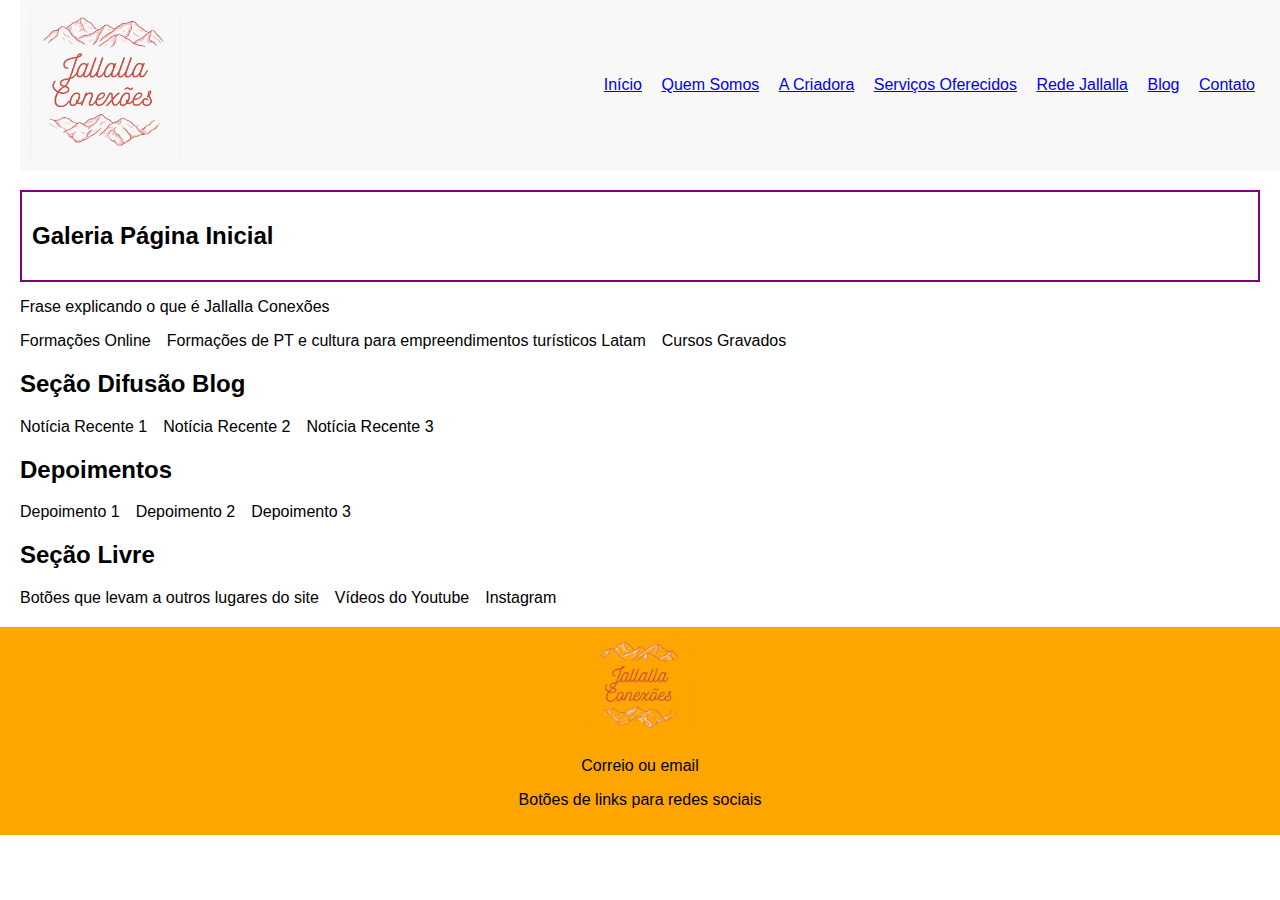
<file: index.html>
<!DOCTYPE html>
<html lang="pt-BR">
<head>
    <meta charset="UTF-8">
    <meta name="viewport" content="width=device-width, initial-scale=1.0">
    <title>Jallalla</title>
    <link rel="stylesheet" href="style.css">
</head>
<body>
    <header>
        <img src="assets/imagens/logo-jallalla.png" alt="Logo Jallalla">
        <nav>
            <ul>
                <li><a href="#">Início</a></li>
                <li><a href="#">Quem Somos</a></li>
                <li><a href="#">A Criadora</a></li>
                <li><a href="#">Serviços Oferecidos</a></li>
                <li><a href="#">Rede Jallalla</a></li>
                <li><a href="#">Blog</a></li>
                <li><a href="#">Contato</a></li>
            </ul>
        </nav>
    </header>

    <main>
        <section id="galeria">
            <h2>Galeria Página Inicial</h2>
            <!-- Imagens podem ser adicionadas aqui -->
        </section>

        <section id="descricao">
            <p>Frase explicando o que é Jallalla Conexões</p>
        </section>

        <section id="formacoes" class="flex">
            <div class="formacao">Formações Online</div>
            <div class="formacao">Formações de PT e cultura para empreendimentos turísticos Latam</div>
            <div class="formacao">Cursos Gravados</div>
        </section>

        <section id="noticias">
            <h2>Seção Difusão Blog</h2>
            <div class="flex">
            <div class="noticia">Notícia Recente 1</div>
            <div class="noticia">Notícia Recente 2</div>
            <div class="noticia">Notícia Recente 3</div>
        </div>
        </section>
        <section id="depoimentos">
            <h2>Depoimentos</h2>
            <div class="flex">
            <div class="noticia">Depoimento 1</div>
            <div class="noticia">Depoimento 2</div>
            <div class="noticia">Depoimento 3</div>
        </div>
        </section>
        <section id="seção livre">
            <h2>Seção Livre</h2>
            <div class="flex">
            <div class="noticia">Botões que levam a outros lugares do site</div>
            <div class="noticia">Vídeos do Youtube</div>
            <div class="noticia">Instagram</div>
        </div>
        </section>
    </main>

    <footer>
        <img src="assets/imagens/logo-jallalla.png" alt="Logo Jallalla">
        <p>Correio ou email</p>
        <p>Botões de links para redes sociais</p>
    </footer>

    <script src="script.js"></script>
</body>
</html>
</file>
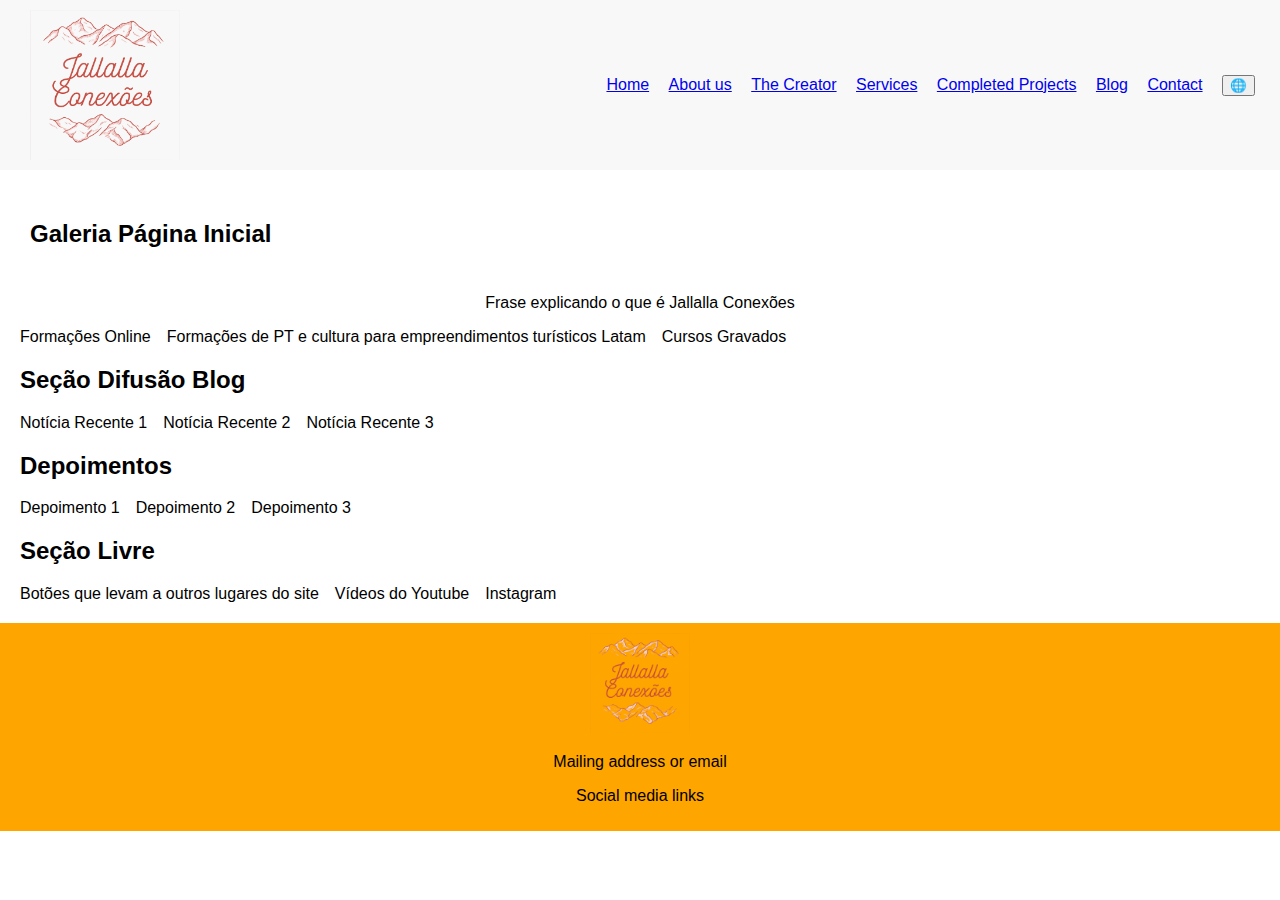
<file: eng/index.html>
<!DOCTYPE html>
<html lang="pt-BR">
<head>
  <meta charset="UTF-8">
  <meta name="viewport" content="width=device-width, initial-scale=1.0">
  <title>Jallalla</title>
  <link rel="stylesheet" href="../assets/css/style.css">
</head>
<body>
  <div id="header"></div>

  <main>
    <section id="galeria">
      <h2>Galeria Página Inicial</h2>
    </section>

    <section id="descricao">
      <p>Frase explicando o que é Jallalla Conexões</p>
    </section>

    <section id="formacoes" class="flex">
      <div class="formacao">Formações Online</div>
      <div class="formacao">Formações de PT e cultura para empreendimentos turísticos Latam</div>
      <div class="formacao">Cursos Gravados</div>
    </section>

    <section id="noticias">
      <h2>Seção Difusão Blog</h2>
      <div class="flex">
        <div class="noticia">Notícia Recente 1</div>
        <div class="noticia">Notícia Recente 2</div>
        <div class="noticia">Notícia Recente 3</div>
      </div>
    </section>
    
    <section id="depoimentos">
      <h2>Depoimentos</h2>
      <div class="flex">
        <div class="noticia">Depoimento 1</div>
        <div class="noticia">Depoimento 2</div>
        <div class="noticia">Depoimento 3</div>
      </div>
    </section>
    
    <section id="secao-livre">
      <h2>Seção Livre</h2>
      <div class="flex">
        <div class="noticia">Botões que levam a outros lugares do site</div>
        <div class="noticia">Vídeos do Youtube</div>
        <div class="noticia">Instagram</div>
      </div>
    </section>
  </main>

  <div id="footer"></div>

  <script src="../assets/js/script.js"></script>
</body>
</html>
</file>
<file: style.css>
body {
    font-family: Arial, sans-serif;
    margin: 0;
    padding: 0;
}

header {
    background-color: #f8f8f8;
    padding: 10px;
    display: flex;
    justify-content: space-between;
    align-items: center;
    margin-left: 20px;
}

nav ul {
    list-style-type: none;
    padding: 0;
}

nav ul li {
    display: inline;
    margin-right: 15px;
}

main {
    padding: 20px;
}

#galeria {
    border: 2px solid purple;
    padding: 10px;
}

footer {
    background-color: orange;
    text-align: center;
    padding: 10px;
}
.flex {
    display: flex;
    flex-direction: row; /* Disposição horizontal (padrão, mas é bom especificar) */
    gap: 16px; /* Espaço entre os itens (opcional) */
    flex-wrap: wrap; /* Permite quebra de linha se não couber */
    align-items: center; /* Alinha verticalmente (opcional) */
}
header img {
    max-width: 150px; /* Ajuste conforme necessário */
    height: auto;
}

footer img {
    max-width: 100px; /* Tamanho menor para o footer */
    height: auto;
}
</file>
<file: assets/css/style.css>
body {
    font-family: Arial, sans-serif;
    margin: 0;
    padding: 0;
}

header {
    background-color: #f8f8f8;
    padding: 10px;
    display: flex;
    justify-content: space-between;
    align-items: center;
}

nav ul {
    list-style-type: none;
    padding: 0;
}

nav ul li {
    display: inline;
    margin-right: 15px;
}

main {
    padding: 20px;
}

#galeria {
  
    padding: 10px;
}

#descricao p {
    text-align: center; /* Centraliza o texto */
}

footer {
    background-color: orange;
    text-align: center;
    padding: 10px;
}
.flex {
    display: flex;
    flex-direction: row; /* Disposição horizontal (padrão, mas é bom especificar) */
    gap: 16px; /* Espaço entre os itens (opcional) */
    flex-wrap: wrap; /* Permite quebra de linha se não couber */
    align-items: center; /* Alinha verticalmente (opcional) */
}
header img {
    max-width: 150px; /* Ajuste conforme necessário */
    height: auto;
    margin-left: 20px;
}

footer img {
    max-width: 100px; /* Tamanho menor para o footer */
    height: auto;
}
/* Dropdown de Idiomas */
.language-switcher {
  position: relative;
  display: inline-block;
}

.language-dropdown {
  display: none;
  position: absolute;
  right: 0;
  background: white;
  border: 1px solid #ddd;
  border-radius: 4px;
  box-shadow: 0 2px 5px rgba(0,0,0,0.1);
  z-index: 1000;
  min-width: 120px;
}

.language-dropdown.show { /* Classe que será toggada via JS */
  display: block;
}

.language-dropdown li {
  padding: 10px;
  list-style: none;
}

.language-dropdown a {
  text-decoration: none;
  color: #333;
  display: flex;
  align-items: center;
  gap: 8px;
}

.gallery-container {
  position: relative;
  width: 100%;
  max-width: 800px;
  margin: 20px auto;
}

.gallery-images {
  display: flex;
  overflow-x: auto;
  scroll-snap-type: x mandatory;
  gap: 0;
  margin: 0;
  padding: 0;
}

.gallery-images img {
  flex: 0 0 100%;
  scroll-snap-align: start;
  width: 100%;
  height: auto;
  aspect-ratio: 16/9;
  object-fit: cover;
  border-radius: 8px;
  display: block; /* Crucial para imagens */
  margin: 0;
  padding: 0;
}

.gallery-prev, .gallery-next {
  position: absolute;
  top: 50%;
  transform: translateY(-50%);
  background: rgba(0,0,0,0.5);
  color: white;
  border: none;
  padding: 15px;
  cursor: pointer;
  border-radius: 50%;
  z-index: 10;
}

.gallery-prev { left: 15px; }
.gallery-next { right: 15px; }

.gallery-dots {
  display: flex;
  justify-content: center;
  gap: 8px;
  margin-top: 15px;
}

.gallery-dot {
  width: 12px;
  height: 12px;
  border-radius: 50%;
  background: #ccc;
  cursor: pointer;
  transition: background 0.3s;
}

.gallery-dot.active {
  background: #333;
}
</file>
